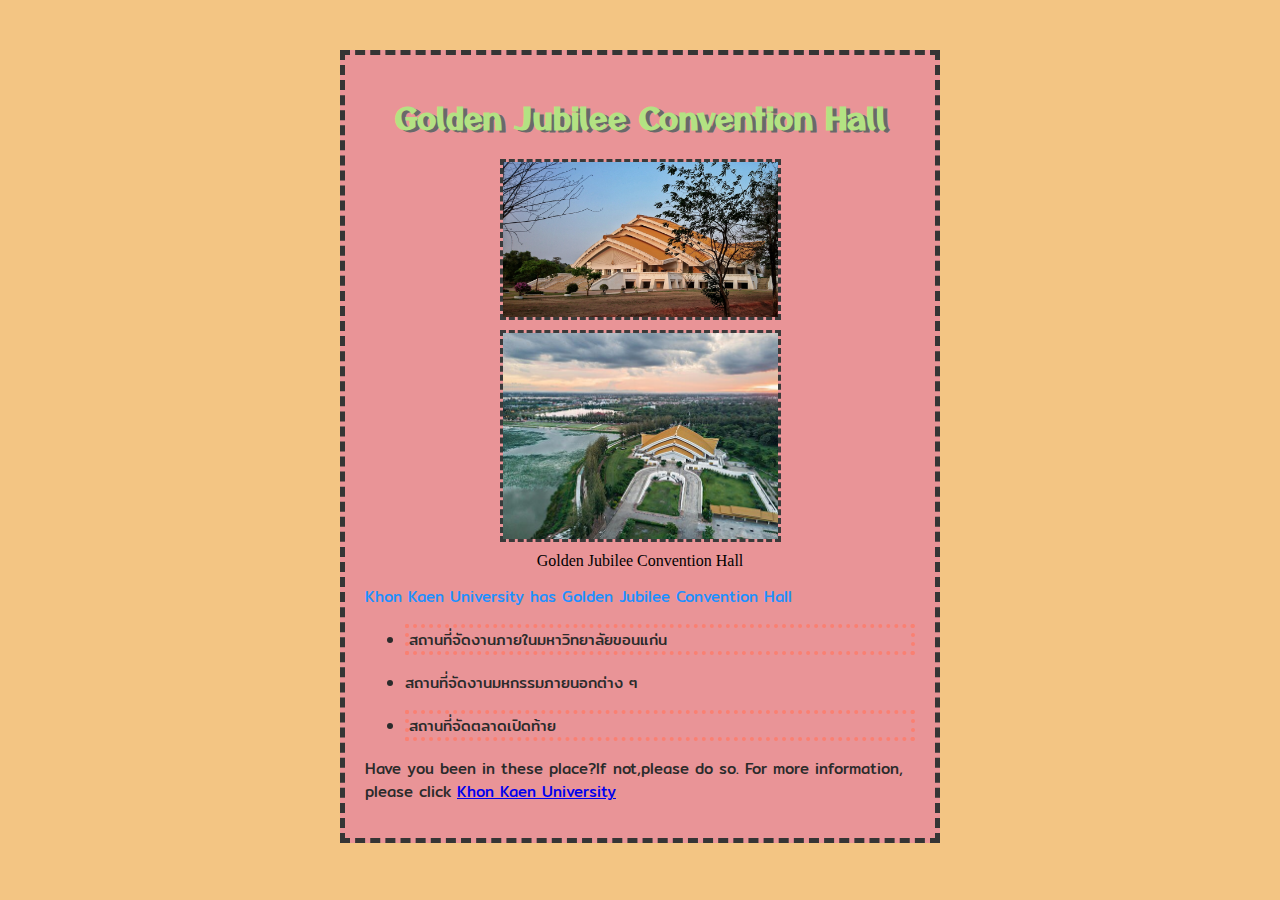
<file: index.html>
<!DOCTYPE html>
<html lang="en">
<head>
    <meta charset="UTF-8">
    <meta http-equiv="X-UA-Compatible" content="IE=edge">
    <meta name="viewport" content="width=device-width, initial-scale=1.0">
    <title>Nittaya's example page</title>
    <link rel="stylesheet" href="./style/style.css">

    <link rel="preconnect" href="https://fonts.googleapis.com">
    <link rel="preconnect" href="https://fonts.gstatic.com" crossorigin>
    <link href="https://fonts.googleapis.com/css2?family=Otomanopee+One&display=swap" rel="stylesheet">
    <link rel="preconnect" href="https://fonts.googleapis.com">
    <link rel="preconnect" href="https://fonts.gstatic.com" crossorigin>
    <link href="https://fonts.googleapis.com/css2?family=Mitr:wght@200;300;400;500;600;700&display=swap" rel="stylesheet">
</head>
<body>
    <h1 class="upperhead">Golden Jubilee Convention Hall</h1>
    <img class="mainimg borderimg" src="./img/university-2330642_1920.jpg" alt="test-image">
    <img src="./img/khon-kaen-university-standard.jpg" alt="YY" class="mainimg borderimg"> <figcaption class="textcenter">Golden Jubilee Convention Hall</figcaption>

    <div class="contentfont">
        <p  id="heading">Khon Kaen University has Golden Jubilee Convention Hall</p>
        <ul><li class="popular">สถานที่จัดงานภายในมหาวิทยาลัยขอนแก่น</li></ul>
        <ul><li>สถานที่จัดงานมหกรรมภายนอกต่าง ๆ</li></ul>
        <ul><li class="popular">สถานที่จัดตลาดเปิดท้าย</li></ul>
        <p>Have you been in these place?If not,please do so. For more information, please click <a href="https://www.kku.ac.th/">Khon Kaen University</a></p>
    </div>

</body>
</html>
</file>
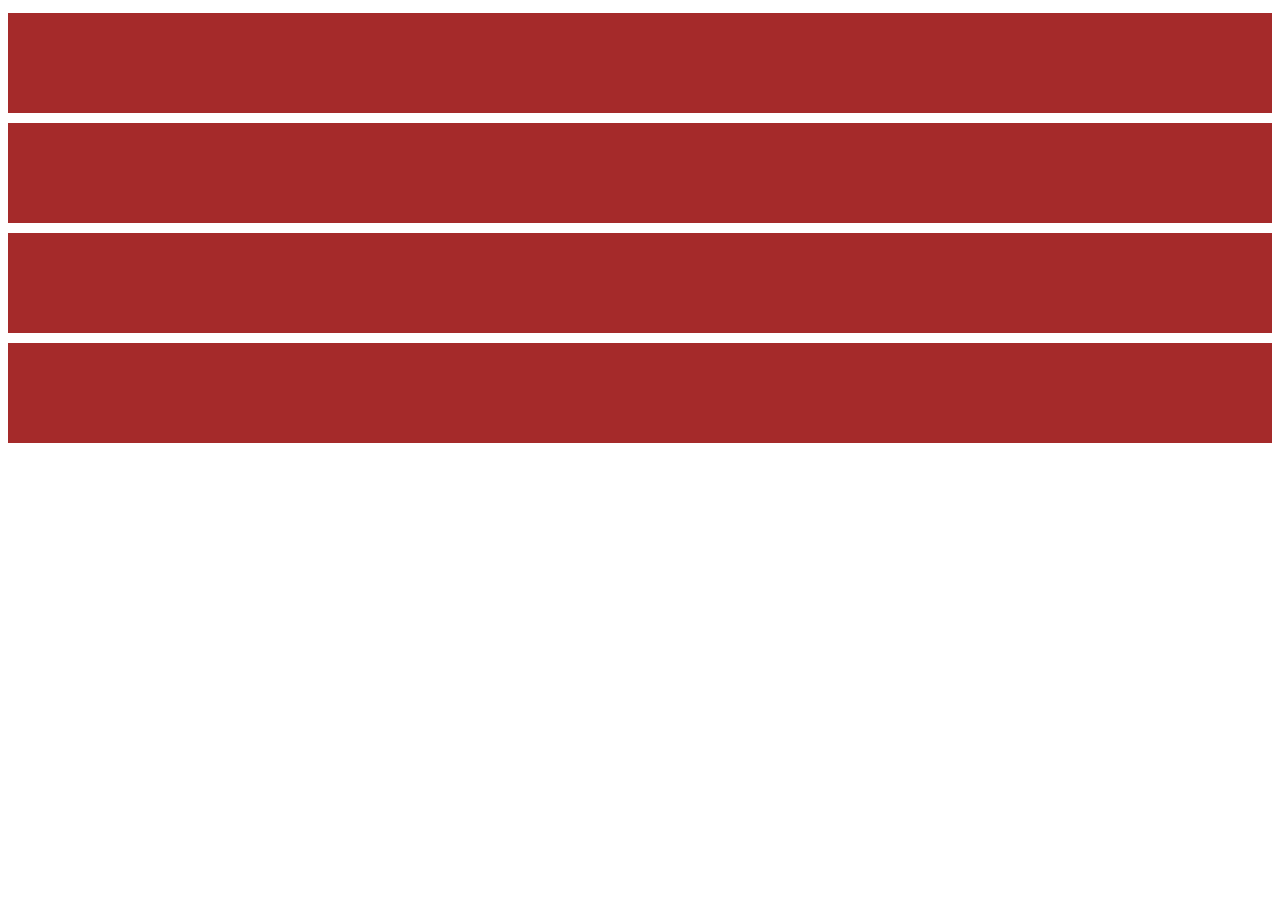
<file: eventTarget/index.html>
<!DOCTYPE html>
<html lang="en">
<head>
    <meta charset="UTF-8">
    <meta http-equiv="X-UA-Compatible" content="IE=edge">
    <meta name="viewport" content="width=device-width, initial-scale=1.0">
    <title>Event Target</title>
    <style>
        div {
            margin: 5px 0 5px;
            background-color: brown;
            height: 100px;
            width: 25%;
            float: left;
        };
    </style>
</head>
<body>
    <script>
        for (var i = 1; i <= 16; i++) {
            var myDiv = document.createElement('div');
            document.body.appendChild(myDiv);
        }

        function random(number) {
            return Math.floor(Math.random() * number);
        }

        function bgChange() {       
        var rndClr = 'rgb(' + random(255) + ',' + random(255) + ',' + random(255) + ')';
         return rndClr;
        }
        
        var divs = document.querySelectorAll('div');
        let oddColor;
        let count = 0;

        for (var i = 0; i < divs.length; i++) {
            if (i % 2 == 1) {
                if (count < 1) {
                    oddColor = bgChange();
                    count += 1;
                }
                divs[i].onclick = function (e) {
                    e.target.style.backgroundColor = oddColor;
                }
            } else {
                divs[i].onclick = function (e) {
                    e.target.style.backgroundColor = bgChange();
                }
            }
        };
        
        
    </script>
</body>
</html>
</file>
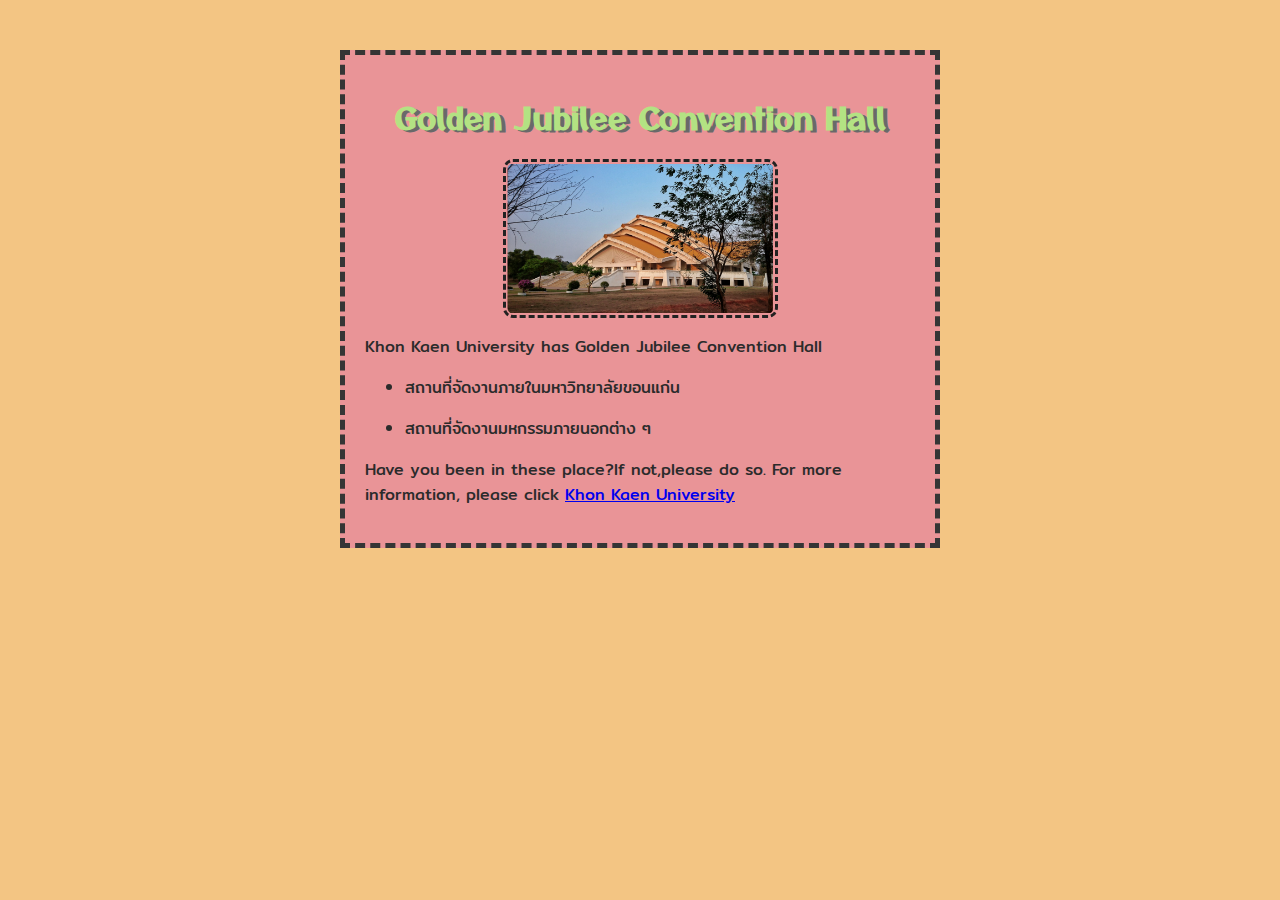
<file: lab1/index.html>
<!DOCTYPE html>
<html lang="en">
<head>
    <meta charset="UTF-8">
    <meta http-equiv="X-UA-Compatible" content="IE=edge">
    <meta name="viewport" content="width=device-width, initial-scale=1.0">
    <title>Nittaya's example page</title>
    <link rel="stylesheet" href="./style/style.css">

    <link rel="preconnect" href="https://fonts.googleapis.com">
    <link rel="preconnect" href="https://fonts.gstatic.com" crossorigin>
    <link href="https://fonts.googleapis.com/css2?family=Otomanopee+One&display=swap" rel="stylesheet">
    <link rel="preconnect" href="https://fonts.googleapis.com">
    <link rel="preconnect" href="https://fonts.gstatic.com" crossorigin>
    <link href="https://fonts.googleapis.com/css2?family=Mitr:wght@200;300;400;500;600;700&display=swap" rel="stylesheet">
</head>
<body>
    <h1 class="upperhead">Golden Jubilee Convention Hall</h1>
    <img class="mainimg borderimg" src="./img/university-2330642_1920.jpg" alt="test-image">
    <div class="contentfont">
        <p>Khon Kaen University has Golden Jubilee Convention Hall</p>
        <ul><li>สถานที่จัดงานภายในมหาวิทยาลัยขอนแก่น</li></ul>
        <ul><li>สถานที่จัดงานมหกรรมภายนอกต่าง ๆ</li></ul>
        <p>Have you been in these place?If not,please do so. For more information, please click <a href="https://www.kku.ac.th/">Khon Kaen University</a></p>
    </div>

</body>
</html>
</file>
<file: style/style.css>
html {
    background-color: #F3C583
    ;
}

p {
    font-size: 15px;
}

li {
    font-size: 15px;
}

body {
    width: 600px;
    margin: 0 auto;
    background-color: #E99497;
    padding: 20px;
    margin-top: 50px;
    border: 5px dashed rgb(53, 53, 53);
    box-sizing: border-box;
}

.contentfont {
    font-family: 'Mitr', sans-serif;
    color: rgb(43, 43, 43);
}

.popular {
    border:salmon dotted 4px;
}

.textcenter {
    text-align: center;
}

#heading {
    color: dodgerblue;
}

.upperhead {
    font-family: 'Otomanopee One', sans-serif;
    text-align: center;
    font-size: 30px;
    color:#B3E283;
    text-shadow: 4px 2px #696969;
} 

.borderimg {
    border: 3px dashed rgb(58, 58, 58);
}

.mainimg {
    display: block;
    width: 50%;
    margin: 10px auto;
}



@media screen and (min-width: 481px) and (max-width: 1024px)  {
    body {
        width: 80%;
    }
    
    img {
        max-width:100%;
        height: auto;
    }

    .upperhead {
        font-size: 35px;
    }
    li {
        font-size: 20px;
    }
    p {
        font-size: 20px;
    }
    figcaption {
        font-size: 60%;
    }
    
}
@media screen and (max-width: 568px) {
    body {
        width: 80%;
    }
    img {
        max-width:100%;
        height: auto;
    }
    .upperhead {
        font-size: 20px;
    }
    li {
        font-size: 80%;
    }
    p {
        font-size: 80%;
    }
    figcaption {
        font-size: 60%;
    }
   
}
</file>
<file: lab1/style/style.css>
html {
    background-color: #F3C583
    ;
}

body {
    width: 600px;
    margin: 0 auto;
    background-color: #E99497;
    padding: 20px;
    margin-top: 50px;
    border: 5px dashed rgb(53, 53, 53);
    box-sizing: border-box;
}

.contentfont {
    font-family: 'Mitr', sans-serif;
    color: rgb(43, 43, 43);
}

.borderimg {
    border: 3px dashed #222222;
    border-radius: 5px;
    padding: 1.5px;
    box-sizing: border-box;
}

.upperhead {
    font-family: 'Otomanopee One', sans-serif;
    text-align: center;
    font-size: 30px;
    color:#B3E283;
    text-shadow: 4px 2px #696969;
} 

.mainimg {
    display: block;
    width: 50%;
    margin: 0 auto;
    border-radius: 10px;
}

.mainimg:hover {
    box-shadow: 0 0 2px 3px rgba(255, 226, 65, 0.5);
}
</file>
